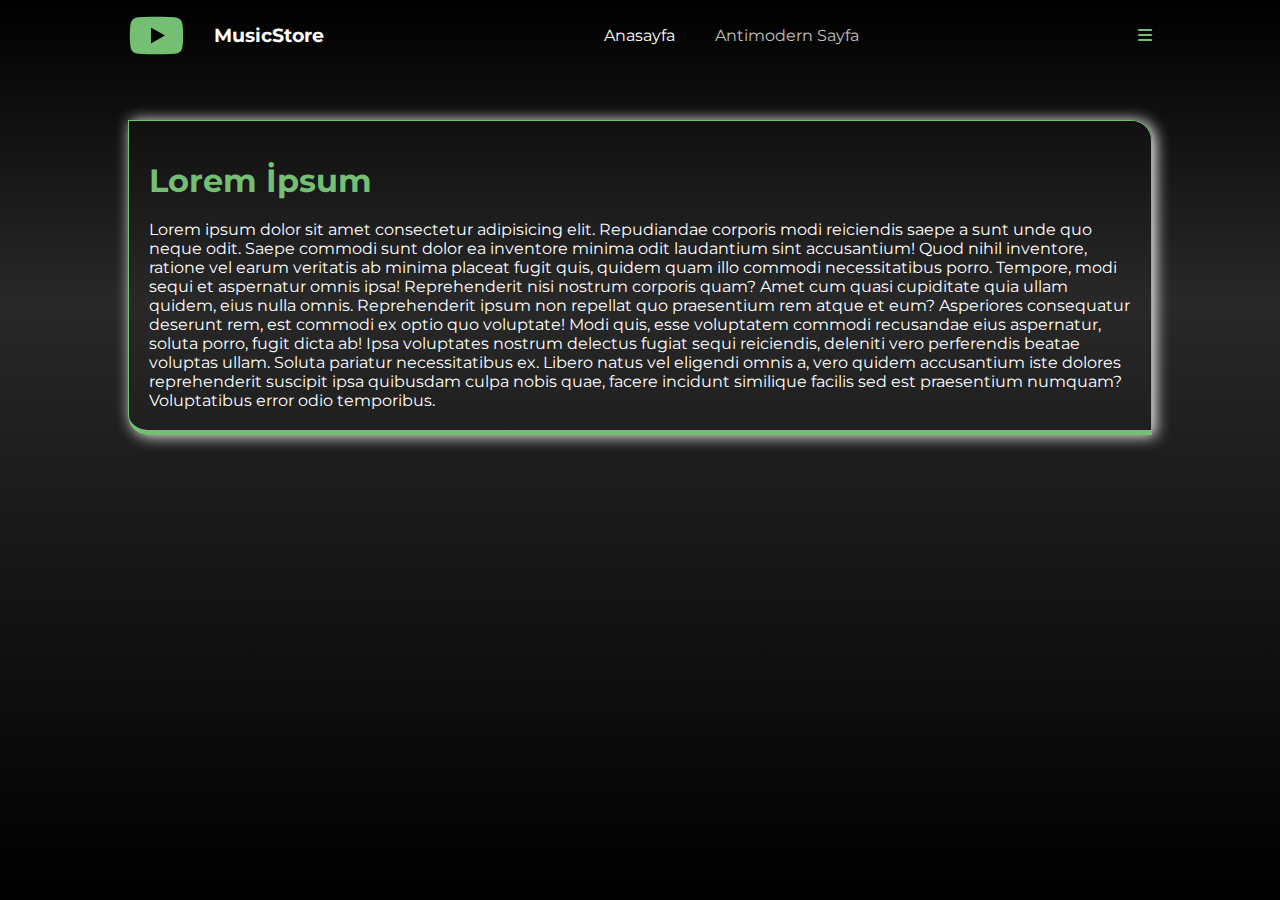
<file: modern/index.html>
<!DOCTYPE html>
<html lang="tr">

<head>
    <meta charset="UTF-8">
    <meta name="viewport" content="width=device-width, initial-scale=1.0">
    <title>Ahmet Hocaya Müzik Sunum Modern Theme - 10B 490</title>
    <meta name="keywords" content="müzik, music store">
    <meta name="description" content="lFIB0wsJYZaIGB3gPSAuOCWqatCQZ0DehDCwzoY62gQ7XAwKqsZWqBIaDr8wMtMLB7M5apBcbl">
    <link rel="stylesheet" href="style.css">
    <link rel="stylesheet" href="https://cdnjs.cloudflare.com/ajax/libs/font-awesome/6.6.0/css/all.min.css">
    <link
        href="https://fonts.googleapis.com/css?family=Montserrat:100,200,300,regular,500,600,700,800,900,100italic,200italic,300italic,italic,500italic,600italic,700italic,800italic,900italic"
        rel="stylesheet" />
</head>

<body>
    <header>
        <a href="" class="logo">
            <i class="fa-brands fa-youtube logo-img"></i>
            <h3>MusicStore</h3>
        </a>
        <div class="h-center">
            <ul>
                <li><a href="">Anasayfa</a></li>
                <li><a href="../index.html" class="anti-active">Antimodern Sayfa</a></li>
            </ul>
        </div>
        <div class="h-right">
            <i class="fa-solid fa-bars" style="color: var(--green);" onclick="acil()"></i>
            <script>
                acil = () => {
                    const poppup = document.querySelector(".poppup");
                    poppup.style.display = "block";
                }

                kapat = () => {
                    const poppup = document.querySelector(".poppup");
                    poppup.style.display = "none";
                }
            </script>
        </div>
    </header>
    <main>
        <div class="container">
            <p class="baslik">Lorem İpsum</p>
            <p>Lorem ipsum dolor sit amet consectetur adipisicing elit. Repudiandae corporis modi reiciendis saepe a
                sunt unde quo neque odit. Saepe commodi sunt dolor ea inventore minima odit laudantium sint accusantium!
                Quod nihil inventore, ratione vel earum veritatis ab minima placeat fugit quis, quidem quam illo commodi
                necessitatibus porro. Tempore, modi sequi et aspernatur omnis ipsa! Reprehenderit nisi nostrum corporis
                quam?
                Amet cum quasi cupiditate quia ullam quidem, eius nulla omnis. Reprehenderit ipsum non repellat quo
                praesentium rem atque et eum? Asperiores consequatur deserunt rem, est commodi ex optio quo voluptate!
                Modi quis, esse voluptatem commodi recusandae eius aspernatur, soluta porro, fugit dicta ab! Ipsa
                voluptates nostrum delectus fugiat sequi reiciendis, deleniti vero perferendis beatae voluptas ullam.
                Soluta pariatur necessitatibus ex.
                Libero natus vel eligendi omnis a, vero quidem accusantium iste dolores reprehenderit suscipit ipsa
                quibusdam culpa nobis quae, facere incidunt similique facilis sed est praesentium numquam? Voluptatibus
                error odio temporibus.</p>
        </div>
    </main>

    <div class="poppup">
        <i class="fa-solid fa-xmark" style="color: var(--green); display: flex; justify-content: end; cursor: pointer; font-size: 2rem;" onclick="kapat()"></i>
        <ul><br>    
            <li><a href="">Anasayfa</a></li><br>
            <li><a href="../index.html" class="anti-active">Antimodern Sayfa</a></li>
        </ul>
    </div>
</body>

</html>
</file>
<file: modern/style.css>
* {
    margin: 0;
    padding: 0;
    box-sizing: border-box;
    text-decoration: none;
    font-family: "Montserrat", sans-serif;
    list-style: none;
}

a {
    color: #fff;
}

:root {
    --green: rgb(117, 191, 117);
}

body {
    background-image: linear-gradient(rgb(0, 0, 0), rgb(20, 20, 20), rgb(40, 40, 40), rgb(30, 30, 30), rgb(20, 20, 20), rgb(10, 10, 10), rgb(0, 0, 0));
    background-repeat: no-repeat;
    min-height: 100vh;
}

i.logo-img {
    font-size: 50px;
    color: var(--green);
}

header {
    display: flex;
    justify-content: space-between;
    padding: 10px 10%;
    align-items: center;

    a.logo {
        display: flex;
        justify-content: space-around;
        align-items: center;
        gap: 30px;
    }

    .h-center ul {
        display: flex;
        justify-content: space-around;
        gap: 40px;
    }

    .h-right {
        display: flex;
        justify-content: space-around;
        gap: 50px;
    }

    a.logo,
    .h-center ul li a,
    .h-right i {
        cursor: pointer;
    }

    .h-center ul li a {
        transition: 0.5s ease-in-out all;

        &:hover {
            border-bottom: 2px solid var(--green);
            font-weight: bold;
            color: var(--green);
        }
    }

    .h-center ul li a.anti-active {
        color: #ffffffc0;
    }
}

.container {
    margin: 50px 10%;
    padding: 20px;
    border: 1px solid var(--green);
    border-radius: 0 20px 0 20px;
    color: #fff;
    border-bottom: 5px solid var(--green);
    box-shadow: 3px 1px 15px #fff;
    p.baslik{
        font-size: 2rem;
        color: var(--green);
        font-weight: bolder;
        padding: 20px 0;
    }
}


@media (max-width: 590px){
    header .h-center{
        display: none;
    }


}

.poppup ul li a {
    transition: 0.5s ease-in-out all;

    &:hover {
        border-bottom: 2px solid var(--green);
        font-weight: bold;
        color: var(--green);
    }
}

.poppup{
    padding: 30px;
    top: 0;
    left: 0;
    width: 100%;
    position: absolute;
    background-color: black;
    height: 100vh;
    display: none;
}
</file>
